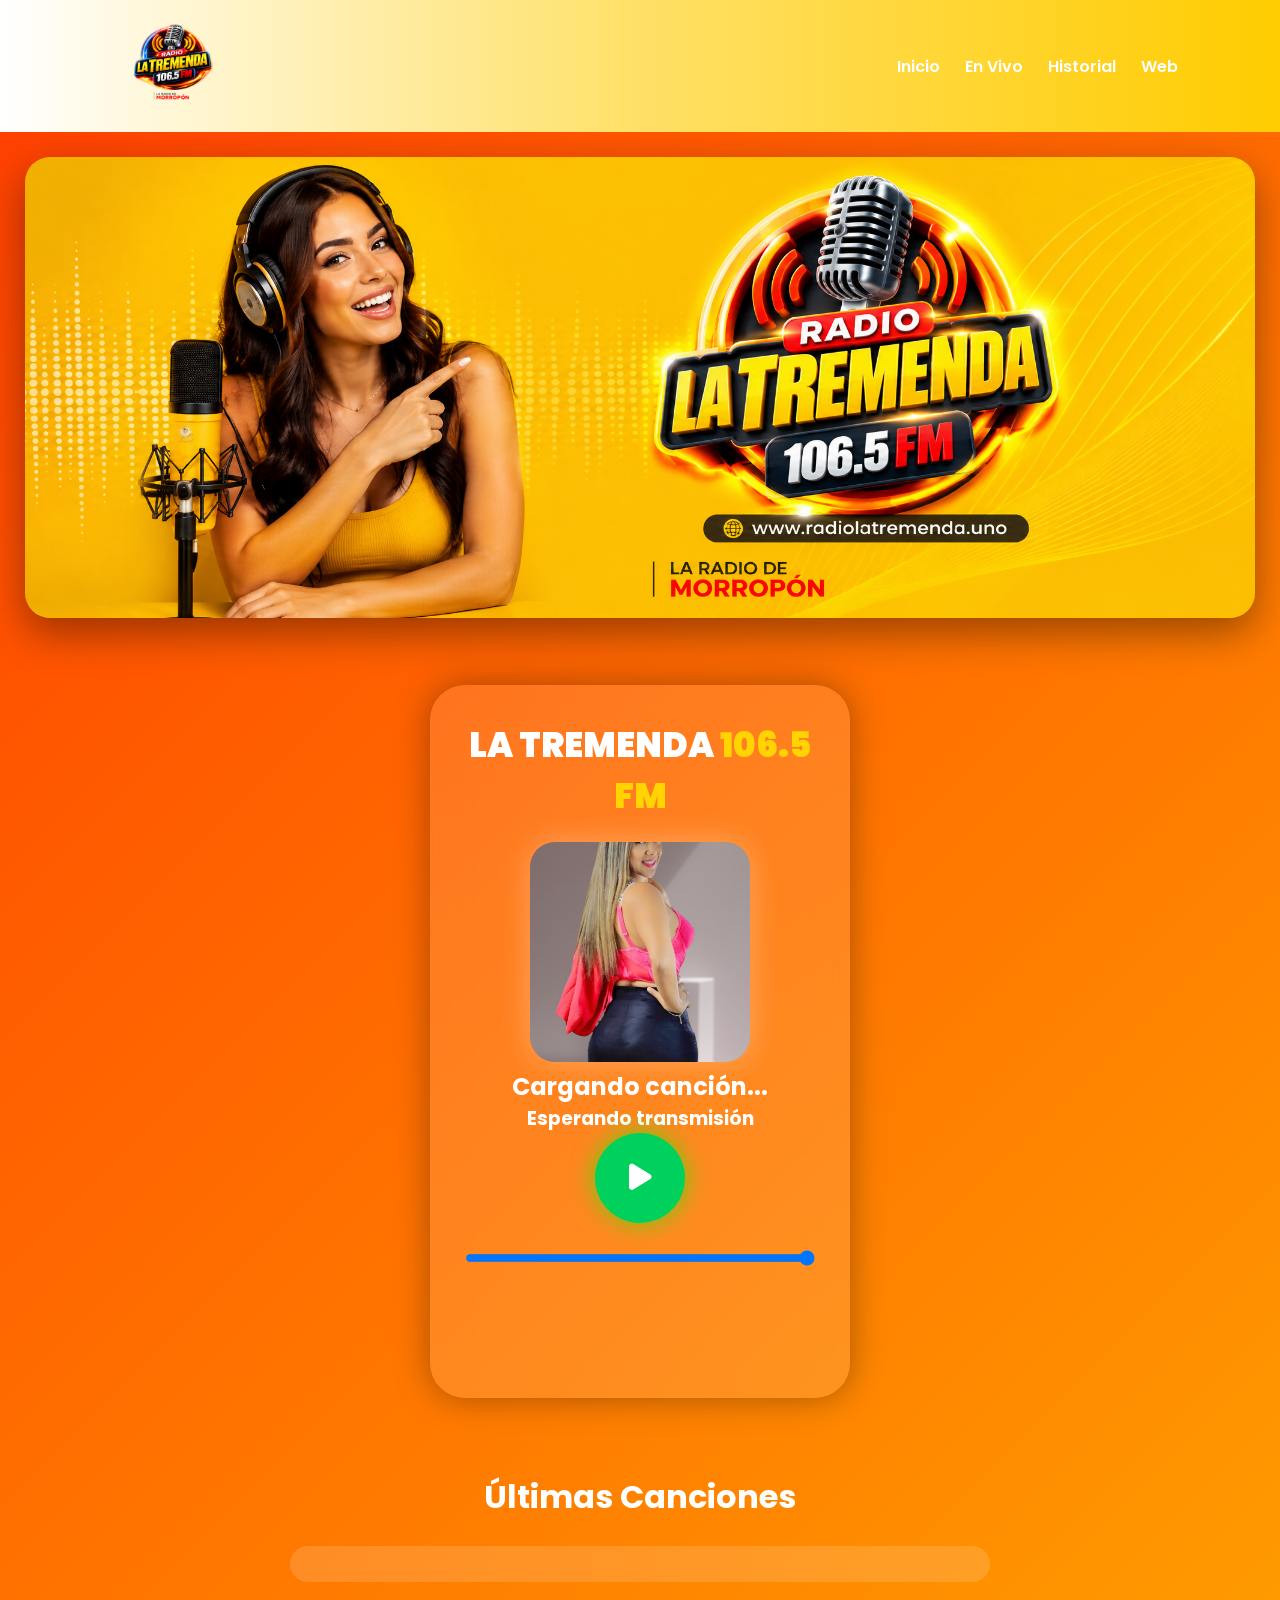
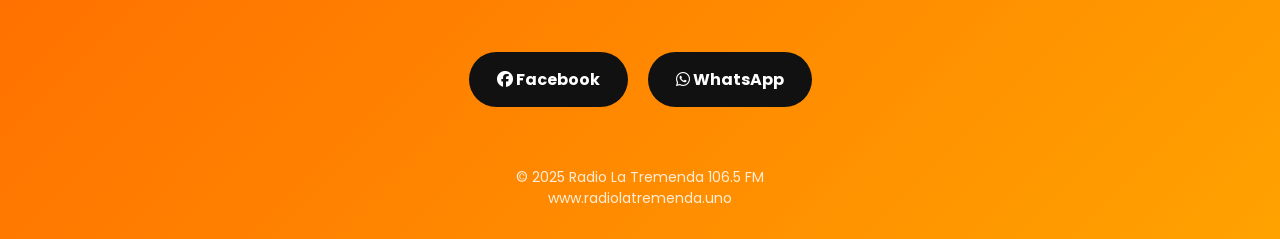
<file: index.html>
<!DOCTYPE html>
<html lang="es">

<head>

<meta charset="UTF-8">
<meta name="viewport" content="width=device-width,initial-scale=1">

<title>Radio La Tremenda 106.5 FM</title>

<link rel="preconnect" href="https://fonts.googleapis.com">
<link rel="preconnect" href="https://fonts.gstatic.com" crossorigin>

<link href="https://fonts.googleapis.com/css2?family=Poppins:wght@300;400;600;700;900&display=swap" rel="stylesheet">

<link rel="stylesheet" href="style.css">

<link rel="stylesheet"
href="https://cdnjs.cloudflare.com/ajax/libs/font-awesome/6.5.2/css/all.min.css">

</head>

<body>

<header>

<div class="logo">

<img src="assets/logo.png">

</div>

<nav>

<a href="#">Inicio</a>

<a href="#radio">En Vivo</a>

<a href="#historial">Historial</a>

<a href="https://www.radiolatremenda.uno" target="_blank">Web</a>

</nav>

</header>

<section class="banner">

<img src="assets/banner.png">

</section>

<section id="radio" class="player">

<div class="glass">

<h1>

LA TREMENDA

<span>106.5 FM</span>

</h1>

<div class="cover">

<div id="sonic_art_full">
    <img id="cover" src="assets/default.jpg">

</div>

<h2 id="sonic_title">

Cargando canción...

</h2>

<h3 id="sonic_dj">

Esperando transmisión

</h3>

<button id="play">

<i class="fa-solid fa-play"></i>

</button>

<audio id="audio">
    <source src="https://radiostreaming.pro/8238/stream" type="audio/mpeg">
</audio>

<div class="volume">

<input
type="range"
min="0"
max="1"
step="0.01"
value="1"
id="volume">

</div>

<div class="equalizer">

<span></span>
<span></span>
<span></span>
<span></span>
<span></span>

</div>

</div>

</section>

<section id="historial">

<h2>Últimas Canciones</h2>

<div class="history">
    <div id="sonic_history"></div>
</div>

</section>

<section class="social">

<a
href="https://www.facebook.com/profile.php?id=61585616422921"
target="_blank">

<i class="fab fa-facebook"></i>

Facebook

</a>

<a
href="https://wa.me/51942883375"
target="_blank">

<i class="fab fa-whatsapp"></i>

WhatsApp

</a>

</section>

<footer>

© 2025

Radio La Tremenda 106.5 FM

<br>

www.radiolatremenda.uno

</footer>

<script src="script.js"></script>

<script id="sonic_js"

data-port="8238"

src="https://radiostreaming.pro/cp/widgets.js">

</script>

</body>

</html>
</file>
<file: style.css>
*{
margin:0;
padding:0;
box-sizing:border-box;
font-family:'Poppins',sans-serif;
}

body{

background:linear-gradient(-45deg,#ff0000,#ff6a00,#ffc400,#ff3d00);
background-size:400% 400%;
animation:bg 12s ease infinite;
color:#fff;

}

@keyframes bg{

0%{background-position:0% 50%;}
50%{background-position:100% 50%;}
100%{background-position:0% 50%;}

}

header{

position:sticky;
top:0;
z-index:999;
display:flex;
justify-content:space-between;
align-items:center;
padding:15px 8%;
background: linear-gradient(90deg, #ffffff 0%, #ffe066 50%, #ffcc00 100%);
}

.logo img{

height:95px;

}

nav{

display:flex;
gap:25px;

}

nav a{

color:#fff;
text-decoration:none;
font-weight:600;
transition:.3s;

}

nav a:hover{

color:#ffd400;

}

.banner{

width:100%;
padding:25px;

}

.banner img{

width:100%;
border-radius:25px;
box-shadow:0 15px 40px rgba(0,0,0,.4);

}

.player{

display:flex;
justify-content:center;
padding:35px;

}

.glass{

width:420px;
padding:35px;
border-radius:35px;

background:rgba(255,255,255,.12);

backdrop-filter:blur(18px);

box-shadow:0 0 35px rgba(0,0,0,.35);

text-align:center;

}

.glass h1{

font-size:34px;
font-weight:900;

}

.glass span{

color:#ffd400;

}

.cover{

margin:20px 0;

}

.cover img{

width:220px;
height:220px;
border-radius:25px;
object-fit:cover;

box-shadow:0 0 30px rgba(255,255,255,.3);

}

#song{

font-size:22px;
margin-top:10px;

}

#artist{

font-size:15px;
opacity:.8;
margin-bottom:25px;

}

button{

width:90px;
height:90px;

border:none;

border-radius:50%;

background:#00d15c;

color:#fff;

font-size:30px;

cursor:pointer;

transition:.3s;

box-shadow:0 0 25px rgba(0,255,0,.6);

}

button:hover{

transform:scale(1.08);

}

.volume{

margin:25px 0;

}

.volume input{

width:100%;

}

.equalizer{

display:flex;

justify-content:center;

align-items:flex-end;

gap:6px;

height:45px;

}

.equalizer span{

width:8px;

background:#00ff66;

border-radius:5px;

animation:eq .8s infinite alternate;

}

.equalizer span:nth-child(2){

animation-delay:.2s;

}

.equalizer span:nth-child(3){

animation-delay:.4s;

}

.equalizer span:nth-child(4){

animation-delay:.6s;

}

.equalizer span:nth-child(5){

animation-delay:.8s;

}

@keyframes eq{

from{

height:12px;

}

to{

height:42px;

}

}

#historial{

padding:40px;

}

#historial h2{

text-align:center;

font-size:32px;

margin-bottom:25px;

}

.history{

max-width:700px;

margin:auto;

display:grid;

gap:12px;

}

.history div{

padding:18px;

border-radius:18px;

background:rgba(255,255,255,.15);

backdrop-filter:blur(15px);

font-weight:600;

}

.social{

display:flex;

justify-content:center;

gap:20px;

padding:30px;

flex-wrap:wrap;

}

.social a{

padding:15px 28px;

border-radius:40px;

background:#111;

color:#fff;

text-decoration:none;

font-weight:bold;

transition:.3s;

}

.social a:hover{

background:#ffd400;

color:#000;

}

footer{

padding:30px;

text-align:center;

font-size:14px;

opacity:.85;

}

@media(max-width:768px){

header{

flex-direction:column;

gap:15px;

}

nav{

flex-wrap:wrap;

justify-content:center;

}

.glass{

width:95%;

}

.cover img{

width:180px;
height:180px;

}

#sonic_history{
    display:flex;
    flex-direction:column;
    gap:12px;
}

.item-history{
    background:rgba(255,255,255,.12);
    padding:12px;
    border-radius:12px;
    color:#fff;
    font-weight:600;
}
</file>
